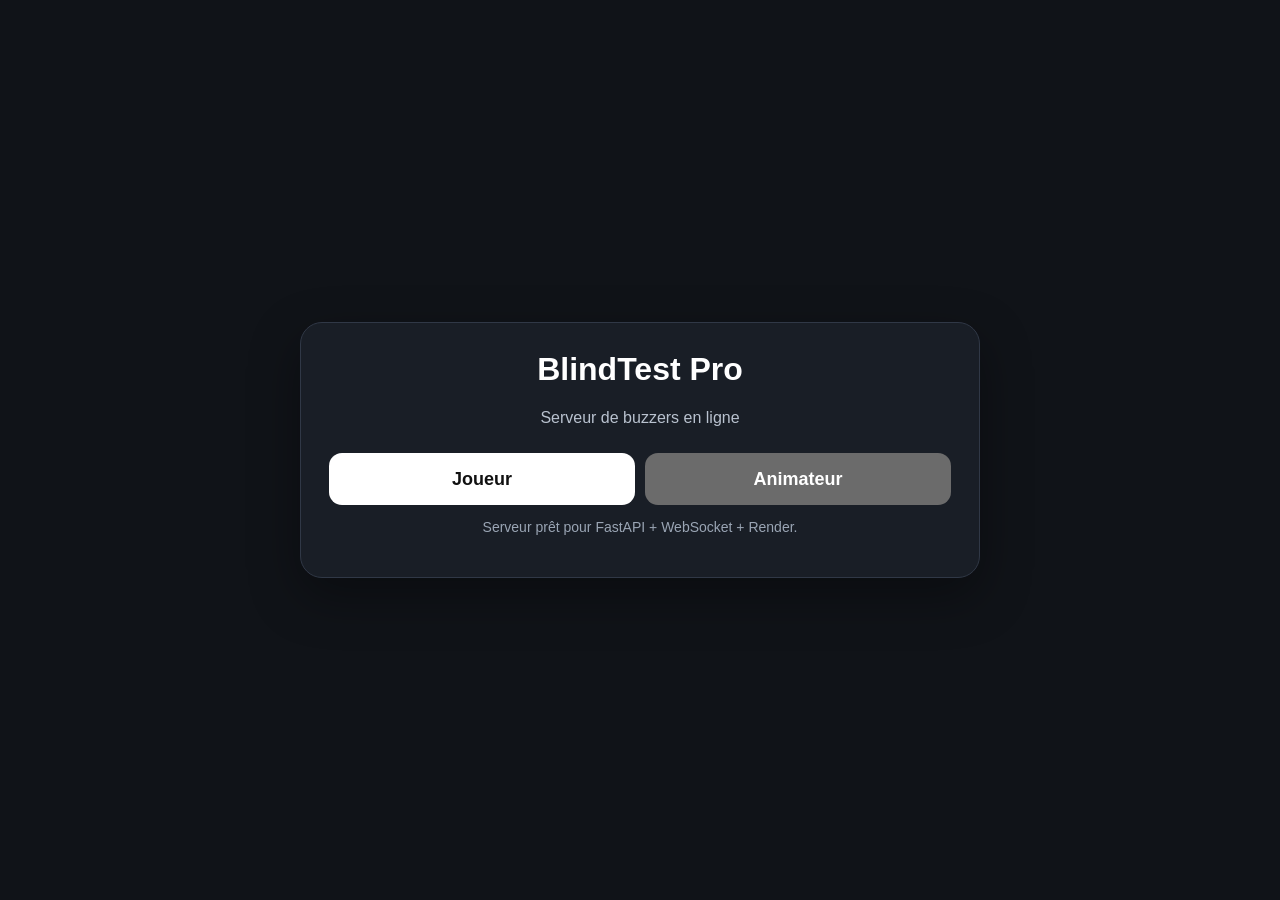
<file: static/index.html>
<!doctype html>
<html lang="fr">
<head>
  <meta charset="utf-8">
  <meta name="viewport" content="width=device-width,initial-scale=1">
  <title>BlindTest Pro</title>
  <link rel="stylesheet" href="/static/style.css">
</head>
<body>
  <main class="card">
    <h1>BlindTest Pro</h1>
    <p class="subtitle">Serveur de buzzers en ligne</p>
    <div class="row">
      <button class="primary" onclick="location.href='/play'">Joueur</button>
      <button onclick="location.href='/host'">Animateur</button>
    </div>
    <p class="small">Serveur prêt pour FastAPI + WebSocket + Render.</p>
  </main>
</body>
</html>
</file>
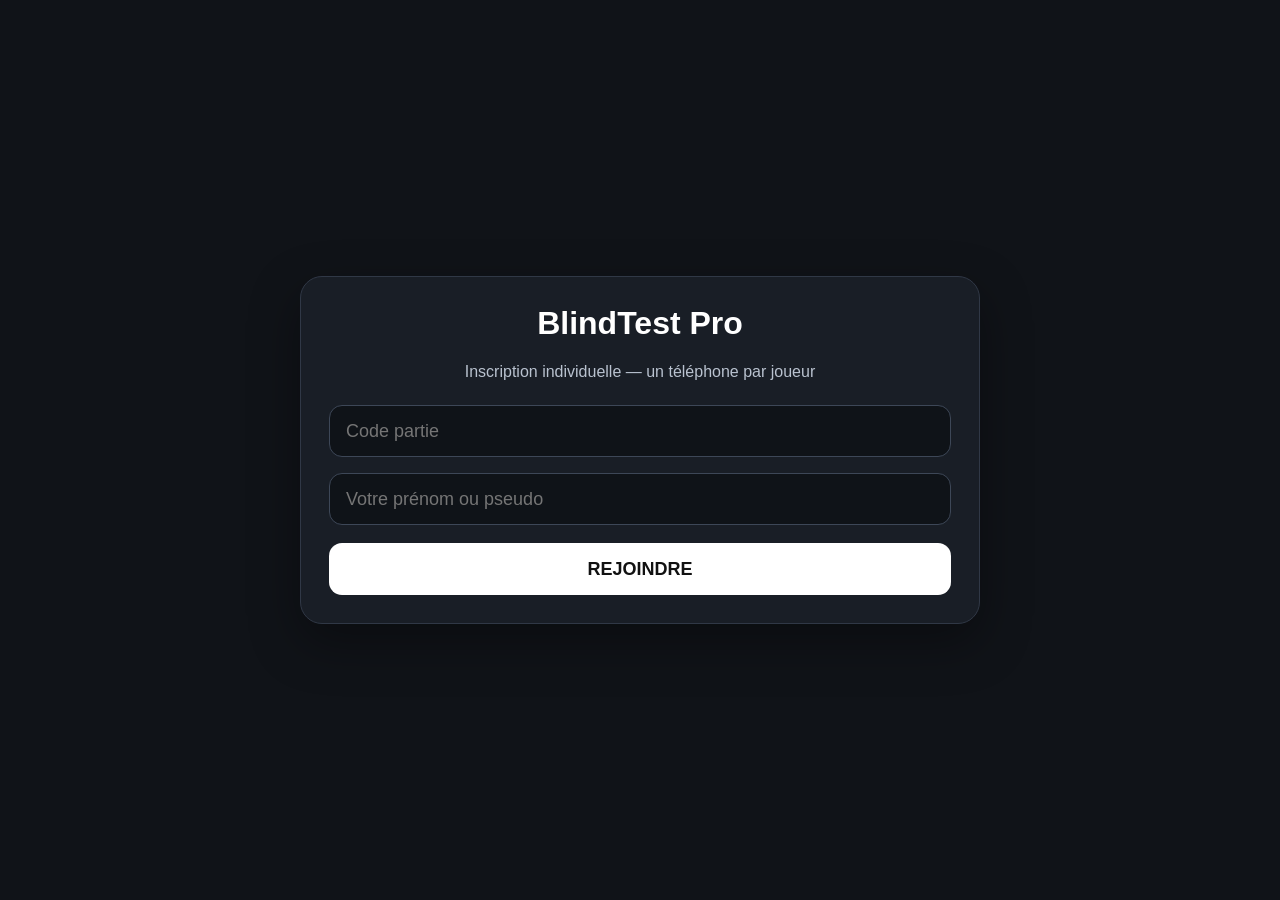
<file: static/game.html>
<!doctype html>
<html lang="fr">
<head>
  <meta charset="utf-8">
  <meta name="viewport" content="width=device-width,initial-scale=1,user-scalable=no">
  <meta name="theme-color" content="#111827">
  <title>Buzzer - BlindTest Pro</title>
  <link rel="stylesheet" href="/static/style.css">
</head>
<body>
  <main class="card">
    <h1>BlindTest Pro</h1>
    <p class="subtitle">Inscription individuelle — un téléphone par joueur</p>

    <section id="join">
      <input id="room" inputmode="numeric" maxlength="12" placeholder="Code partie">
      <input id="name" maxlength="30" placeholder="Votre prénom ou pseudo" autocomplete="nickname">
      <button class="primary" id="joinBtn">REJOINDRE</button>
    </section>

    <section id="game" hidden>
      <p class="subtitle">Partie <strong id="roomLabel"></strong></p>
      <p class="small" id="connectionState" role="status">Connexion…</p>
      <button class="buzzer" id="buzzBtn">BUZZ</button>
      <div class="status" id="status">Connexion au serveur…</div>
      <p class="small" id="wakeState">Maintien de l’écran actif en préparation…</p>
    </section>
  </main>

<script>
const roomInput = document.getElementById("room");
const nameInput = document.getElementById("name");
const joinBtn = document.getElementById("joinBtn");
const join = document.getElementById("join");
const game = document.getElementById("game");
const buzzBtn = document.getElementById("buzzBtn");
const statusBox = document.getElementById("status");
const roomLabel = document.getElementById("roomLabel");
const connectionState = document.getElementById("connectionState");
const wakeState = document.getElementById("wakeState");

const params = new URLSearchParams(location.search);
if (params.get("room")) roomInput.value = params.get("room");

let ws = null;
let pingTimer = null;
let reconnectTimer = null;
let reconnectDelay = 1000;
let manuallyClosed = false;
let hasJoined = false;
let currentRoom = "";
let currentName = "";
let savedPlayerId = "";
let wakeLock = null;
let wakeRequested = false;
let lastPongAt = Date.now();

function wsBase() {
  return (location.protocol === "https:" ? "wss://" : "ws://") + location.host;
}
function setStatus(text) {
  statusBox.textContent = text;
}
function storageKey(room) {
  return `blindtest-player-${room}`;
}
function loadSavedPlayer(room) {
  try {
    const saved = JSON.parse(localStorage.getItem(storageKey(room)) || "null");
    if (saved && typeof saved.name === "string" && typeof saved.player_id === "string") {
      return saved;
    }
  } catch (_) {}
  return null;
}
function savePlayer(room, name, playerId) {
  try {
    localStorage.setItem(storageKey(room), JSON.stringify({name, player_id: playerId}));
  } catch (_) {}
}
async function requestWakeLock() {
  wakeRequested = true;
  if (!("wakeLock" in navigator)) {
    wakeState.textContent = "Écran actif : non pris en charge par ce navigateur. Désactive la veille automatique du téléphone pendant la partie.";
    return;
  }
  try {
    if (wakeLock && !wakeLock.released) return;
    wakeLock = await navigator.wakeLock.request("screen");
    wakeState.textContent = "☀️ Écran maintenu actif pendant la partie.";
    wakeLock.addEventListener("release", () => {
      wakeState.textContent = "Écran libéré. Il sera réactivé au retour dans la page.";
    });
  } catch (err) {
    wakeState.textContent = "Maintien d’écran refusé par le téléphone. Garde la page visible et désactive temporairement la veille.";
  }
}
document.addEventListener("visibilitychange", () => {
  if (document.visibilityState === "visible") {
    if (wakeRequested) requestWakeLock();
    if (hasJoined && (!ws || ws.readyState === WebSocket.CLOSED)) scheduleReconnect(300);
  }
});
window.addEventListener("pageshow", () => {
  if (wakeRequested) requestWakeLock();
});
window.addEventListener("online", () => {
  if (hasJoined) scheduleReconnect(250);
});
window.addEventListener("offline", () => {
  if (hasJoined) connectionState.textContent = "Réseau indisponible — reconnexion dès le retour d’Internet…";
});

function clearSocketTimers() {
  if (pingTimer) clearInterval(pingTimer);
  pingTimer = null;
}
function scheduleReconnect(delay = reconnectDelay) {
  if (!hasJoined || manuallyClosed || reconnectTimer) return;
  connectionState.textContent = "Connexion interrompue — reconnexion automatique…";
  buzzBtn.disabled = true;
  reconnectTimer = setTimeout(() => {
    reconnectTimer = null;
    connectPlayer();
  }, delay);
  reconnectDelay = Math.min(Math.round(reconnectDelay * 1.7), 15000);
}
function connectPlayer() {
  if (!hasJoined || manuallyClosed) return;
  if (ws && (ws.readyState === WebSocket.CONNECTING || ws.readyState === WebSocket.OPEN)) return;

  clearSocketTimers();
  connectionState.textContent = savedPlayerId ? "Récupération de votre inscription…" : "Connexion au serveur…";
  let url = `${wsBase()}/ws/player/${encodeURIComponent(currentRoom)}/${encodeURIComponent(currentName)}`;
  if (savedPlayerId) url += `?player_id=${encodeURIComponent(savedPlayerId)}`;

  try {
    ws = new WebSocket(url);
  } catch (_) {
    scheduleReconnect();
    return;
  }

  const thisSocket = ws;
  thisSocket.onopen = () => {
    reconnectDelay = 1000;
    lastPongAt = Date.now();
    connectionState.textContent = "Serveur connecté";
    pingTimer = setInterval(() => {
      if (thisSocket.readyState === WebSocket.OPEN) {
        // Détecter une socket « fantôme » après la veille du téléphone.
        if (Date.now() - lastPongAt > 45000) {
          thisSocket.close();
          return;
        }
        thisSocket.send(JSON.stringify({type:"ping"}));
      }
    }, 15000);
  };

  thisSocket.onmessage = (event) => {
    let msg;
    try { msg = JSON.parse(event.data); } catch (_) { return; }

    if (msg.type === "pong") {
      lastPongAt = Date.now();
      return;
    }

    if (msg.type === "welcome") {
      savedPlayerId = msg.player_id || savedPlayerId;
      savePlayer(currentRoom, currentName, savedPlayerId);
      join.hidden = true;
      game.hidden = false;
      roomLabel.textContent = currentRoom;
      connectionState.textContent = msg.reconnected ? "Reconnecté — inscription récupérée" : "Inscription confirmée";
      if (msg.locked) {
        buzzBtn.disabled = true;
        setStatus(msg.winner?.name ? `⛔ ${msg.winner.name} a déjà buzzé` : "Buzzers verrouillés");
      } else {
        buzzBtn.disabled = false;
        setStatus(msg.reconnected ? "Tu es de retour ! Prêt à buzzer." : `Inscription confirmée pour ${currentName} — prêt à buzzer !`);
      }
      requestWakeLock();
      return;
    }

    if (msg.type === "state") {
      if (msg.locked) {
        buzzBtn.disabled = true;
        if (msg.winner?.name) setStatus(`⛔ ${msg.winner.name} a buzzé en premier`);
      } else if (ws === thisSocket && thisSocket.readyState === WebSocket.OPEN) {
        buzzBtn.disabled = false;
      }
    }
    if (msg.type === "buzz") {
      buzzBtn.disabled = true;
      if (msg.winner?.player_id === savedPlayerId) {
        setStatus("🏆 TU AS BUZZÉ EN PREMIER !");
        if (navigator.vibrate) navigator.vibrate([120, 60, 120]);
      } else {
        setStatus(`⛔ ${msg.winner?.name || "Un joueur"} a buzzé en premier`);
      }
    }
    if (msg.type === "buzz_rejected") {
      buzzBtn.disabled = true;
      setStatus(`⛔ ${msg.winner?.name || "Un joueur"} a déjà buzzé`);
    }
    if (msg.type === "reset") {
      buzzBtn.disabled = false;
      setStatus("Prêt à buzzer !");
    }
    if (msg.type === "room_closed") {
      buzzBtn.disabled = true;
      manuallyClosed = true;
      setStatus("Partie terminée.");
      connectionState.textContent = "Partie fermée";
    }
  };

  thisSocket.onerror = () => {
    connectionState.textContent = "Erreur de connexion — nouvelle tentative…";
  };
  thisSocket.onclose = (event) => {
    clearSocketTimers();
    // Une ancienne socket remplacée ne doit pas déclencher une seconde reconnexion.
    if (ws !== thisSocket) return;
    ws = null;
    if (!hasJoined || manuallyClosed) {
      if (!game.hidden) {
        buzzBtn.disabled = true;
        connectionState.textContent = "Connexion fermée";
      }
      return;
    }
    if (event.code === 4404) {
      manuallyClosed = true;
      connectionState.textContent = "Partie introuvable ou serveur redémarré.";
      setStatus("La partie n’est plus disponible. Demande un nouveau QR Code à l’animateur.");
      return;
    }
    scheduleReconnect();
  };
}

joinBtn.onclick = async () => {
  currentRoom = roomInput.value.trim().toUpperCase();
  currentName = nameInput.value.trim();
  if (!currentRoom || !currentName) {
    alert("Entre le code de partie et ton prénom ou pseudo.");
    return;
  }
  const saved = loadSavedPlayer(currentRoom);
  if (saved && saved.name === currentName) savedPlayerId = saved.player_id;
  else savedPlayerId = "";

  hasJoined = true;
  manuallyClosed = false;
  reconnectDelay = 1000;
  joinBtn.disabled = true;
  joinBtn.textContent = "CONNEXION…";
  await requestWakeLock(); // déclenché directement par l’action du joueur
  game.hidden = false;
  join.hidden = true;
  roomLabel.textContent = currentRoom;
  setStatus("Connexion au serveur…");
  connectPlayer();
};

buzzBtn.onclick = () => {
  if (ws && ws.readyState === WebSocket.OPEN && !buzzBtn.disabled) {
    buzzBtn.disabled = true;
    setStatus("Buzz envoyé…");
    ws.send(JSON.stringify({type:"buzz"}));
  }
};
</script>
</body>
</html>
</file>
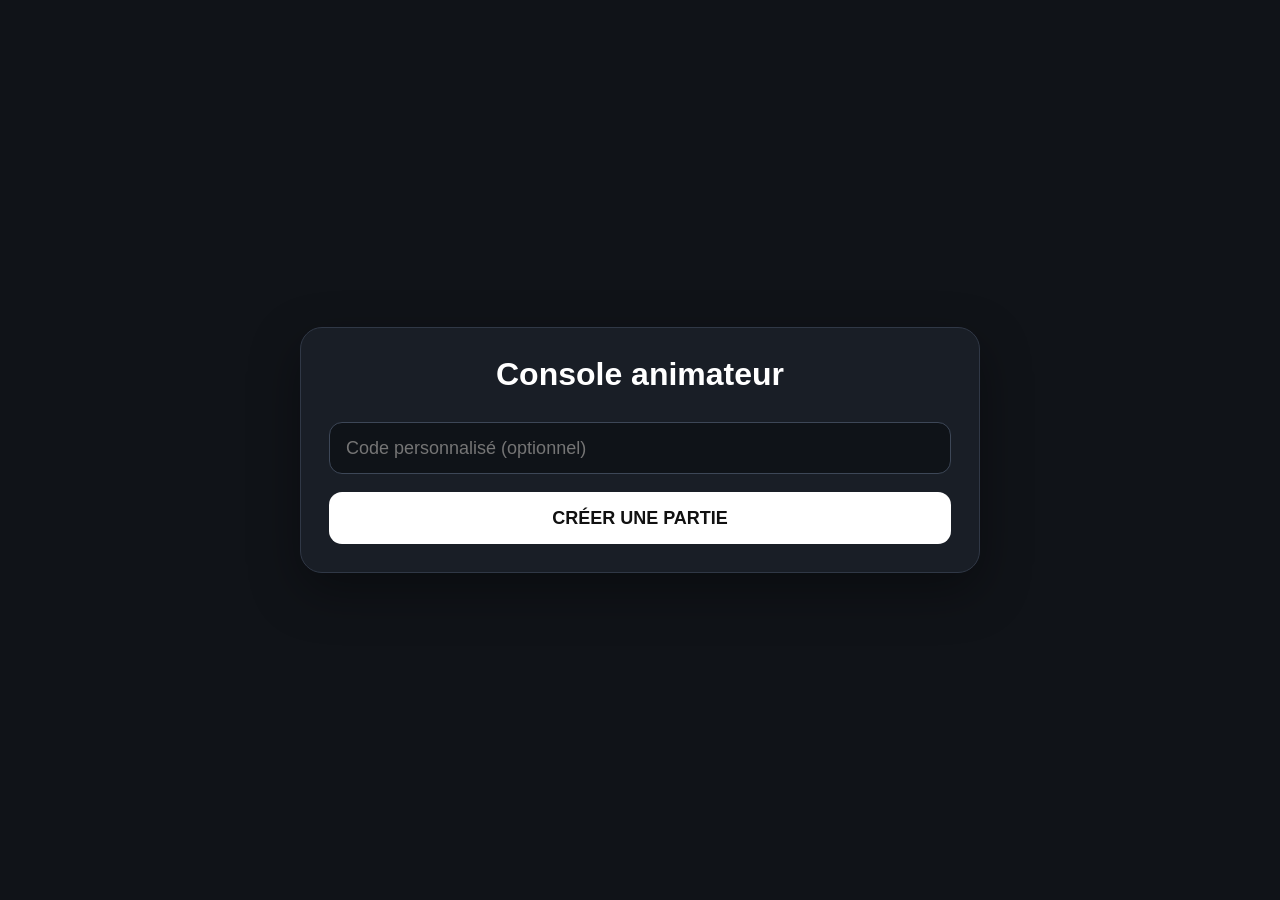
<file: static/host.html>
<!doctype html>
<html lang="fr">
<head>
  <meta charset="utf-8">
  <meta name="viewport" content="width=device-width,initial-scale=1">
  <title>Animateur - BlindTest Pro</title>
  <link rel="stylesheet" href="/static/style.css">
</head>
<body>
<main class="card">
  <h1>Console animateur</h1>

  <section id="create">
    <input id="desiredCode" inputmode="numeric" maxlength="12" placeholder="Code personnalisé (optionnel)">
    <button class="primary" id="createBtn">CRÉER UNE PARTIE</button>
  </section>

  <section id="panel" hidden>
    <p class="subtitle">Code partie</p>
    <div class="winner" id="roomCode"></div>

    <p class="small" id="joinUrl"></p>

    <div class="winner" id="winner">En attente d'un buzz…</div>

    <div class="row">
      <button class="primary" id="resetBtn">NOUVEAU BUZZ</button>
      <button id="lockBtn">VERROUILLER</button>
    </div>

    <h3>Joueurs connectés</h3>
    <ul class="players" id="players"></ul>
  </section>
</main>

<script>
const createBtn = document.getElementById("createBtn");
const desiredCode = document.getElementById("desiredCode");
const create = document.getElementById("create");
const panel = document.getElementById("panel");
const roomCode = document.getElementById("roomCode");
const joinUrl = document.getElementById("joinUrl");
const winner = document.getElementById("winner");
const players = document.getElementById("players");
const resetBtn = document.getElementById("resetBtn");
const lockBtn = document.getElementById("lockBtn");

let ws = null;
let pingTimer = null;
let room = null;

function wsBase() {
  return (location.protocol === "https:" ? "wss://" : "ws://") + location.host;
}

function connectHost(code) {
  room = code;
  ws = new WebSocket(`${wsBase()}/ws/host/${encodeURIComponent(code)}`);

  ws.onopen = () => {
    create.hidden = true;
    panel.hidden = false;
    roomCode.textContent = code;
    joinUrl.textContent = `${location.origin}/play?room=${encodeURIComponent(code)}`;

    pingTimer = setInterval(() => {
      if (ws && ws.readyState === WebSocket.OPEN) {
        ws.send(JSON.stringify({type:"ping"}));
      }
    }, 25000);
  };

  ws.onmessage = (event) => {
    const msg = JSON.parse(event.data);

    if (msg.type === "state") {
      renderPlayers(msg.players || []);
      if (msg.winner?.name) {
        winner.textContent = `🏆 ${msg.winner.name}`;
      } else if (!msg.locked) {
        winner.textContent = "En attente d'un buzz…";
      }
    }

    if (msg.type === "buzz") {
      winner.textContent = `🏆 ${msg.winner.name}`;
    }

    if (msg.type === "reset") {
      winner.textContent = "En attente d'un buzz…";
    }
  };

  ws.onclose = () => {
    clearInterval(pingTimer);
    winner.textContent = "Connexion serveur interrompue";
  };
}

function renderPlayers(list) {
  players.innerHTML = "";
  for (const p of list) {
    const li = document.createElement("li");
    li.textContent = p.name;
    players.appendChild(li);
  }
  if (!list.length) {
    const li = document.createElement("li");
    li.textContent = "Aucun joueur connecté";
    players.appendChild(li);
  }
}

createBtn.onclick = async () => {
  const body = {};
  const code = desiredCode.value.trim();
  if (code) body.code = code;

  const response = await fetch("/api/rooms", {
    method: "POST",
    headers: {"Content-Type":"application/json"},
    body: JSON.stringify(body)
  });

  if (!response.ok) {
    const err = await response.json().catch(() => ({}));
    alert(err.detail || "Impossible de créer la partie.");
    return;
  }

  const data = await response.json();
  connectHost(data.room);
};

resetBtn.onclick = () => {
  if (ws?.readyState === WebSocket.OPEN) {
    ws.send(JSON.stringify({type:"reset"}));
  }
};

lockBtn.onclick = () => {
  if (ws?.readyState === WebSocket.OPEN) {
    ws.send(JSON.stringify({type:"lock"}));
    winner.textContent = "Buzzers verrouillés";
  }
};
</script>
</body>
</html>
</file>
<file: static/style.css>
:root {
  font-family: Arial, Helvetica, sans-serif;
  color-scheme: dark;
}

* { box-sizing: border-box; }

body {
  margin: 0;
  min-height: 100vh;
  background: #101318;
  color: white;
  display: flex;
  justify-content: center;
  align-items: center;
  padding: 24px;
}

.card {
  width: min(680px, 100%);
  background: #191e26;
  border: 1px solid #303846;
  border-radius: 22px;
  padding: 28px;
  box-shadow: 0 18px 50px rgba(0,0,0,.35);
}

h1 {
  margin-top: 0;
  text-align: center;
}

.subtitle {
  color: #b9c2cf;
  text-align: center;
}

input, button {
  width: 100%;
  min-height: 52px;
  border-radius: 13px;
  font-size: 18px;
}

input {
  background: #0f1318;
  border: 1px solid #3d4757;
  color: white;
  padding: 0 16px;
  margin: 8px 0;
}

button {
  cursor: pointer;
  border: 0;
  font-weight: 800;
  padding: 10px 16px;
  margin-top: 10px;
}

.primary {
  background: #ffffff;
  color: #111;
}

.buzzer {
  aspect-ratio: 1 / 1;
  width: min(72vw, 330px);
  min-height: 0;
  border-radius: 50%;
  margin: 30px auto;
  display: block;
  background: #e31d2b;
  color: white;
  font-size: clamp(34px, 10vw, 66px);
  box-shadow: inset 0 -14px 0 rgba(0,0,0,.22), 0 16px 35px rgba(0,0,0,.35);
}

.buzzer:active {
  transform: translateY(7px);
  box-shadow: inset 0 -7px 0 rgba(0,0,0,.22), 0 8px 20px rgba(0,0,0,.3);
}

.buzzer:disabled {
  filter: grayscale(.75);
  opacity: .5;
  cursor: not-allowed;
}

.status {
  text-align: center;
  min-height: 48px;
  font-size: 20px;
  margin-top: 16px;
}

.winner {
  font-size: clamp(28px, 6vw, 46px);
  text-align: center;
  font-weight: 900;
  padding: 22px 0;
}

.row {
  display: flex;
  gap: 10px;
}

.row > * {
  flex: 1;
}

.players {
  margin: 16px 0;
  padding: 0;
  list-style: none;
}

.players li {
  background: #11161d;
  border-radius: 10px;
  padding: 10px 12px;
  margin: 5px 0;
}

.small {
  color: #9aa5b4;
  font-size: 14px;
  text-align: center;
}

a { color: white; }
</file>
